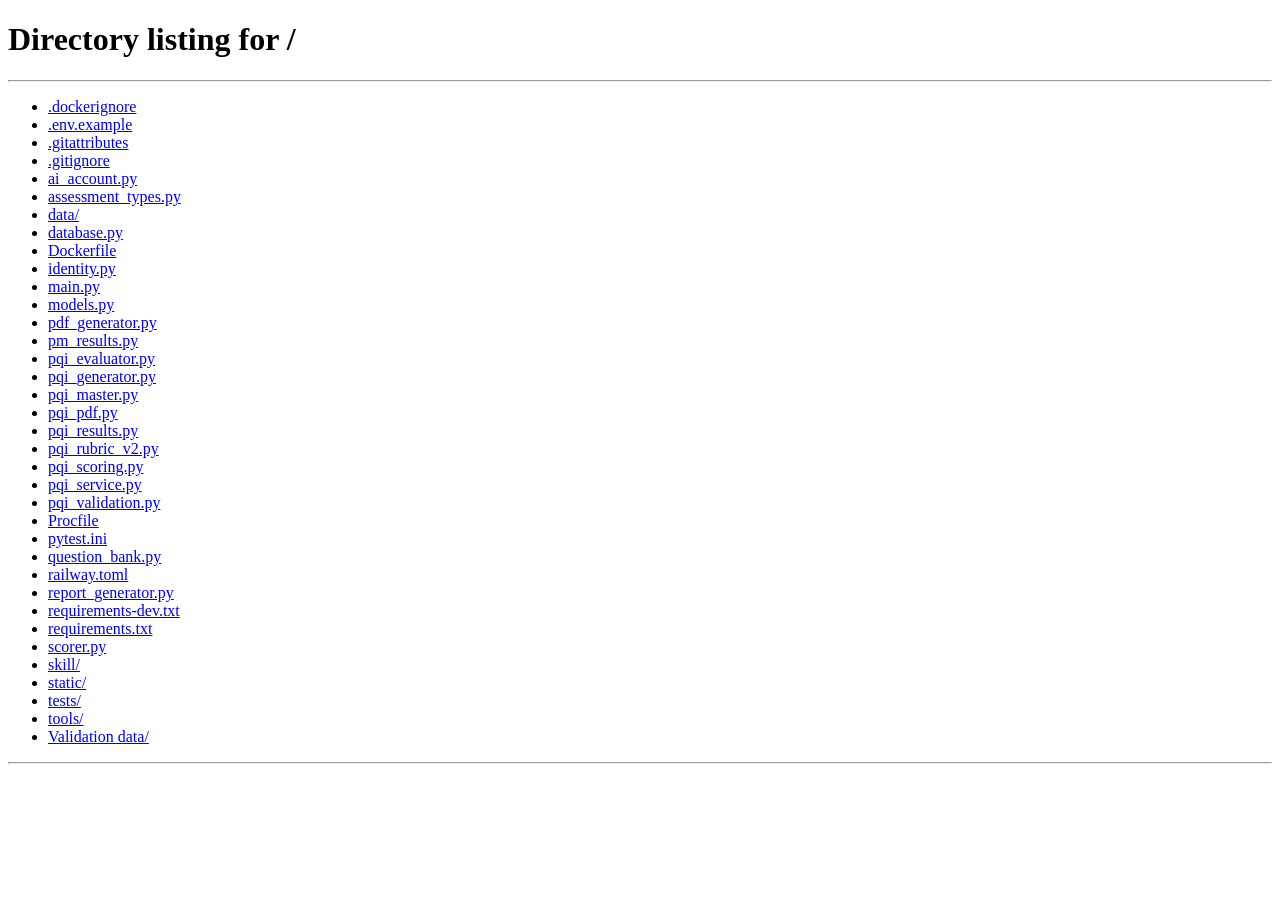
<file: static/report.html>
<!DOCTYPE html>
<html lang="en">
<head>
  <meta charset="UTF-8" />
  <meta name="viewport" content="width=device-width, initial-scale=1.0" />
  <title>Assessment Report – RDC</title>
  <link rel="stylesheet" href="/static/style.css?v=4.23" />
  <style>
    .section-divider {
      height: 3px;
      background: linear-gradient(to right, var(--blue), var(--gold));
      border-radius: 2px;
      margin: 6px 0 20px;
    }
    .cand-info-row {
      display: flex;
      gap: 12px;
      flex-wrap: wrap;
      margin-bottom: 16px;
    }
    .cand-info-item {
      background: var(--blue-light);
      border-radius: 6px;
      padding: 8px 14px;
      font-size: 13px;
    }
    .cand-info-item strong { color: var(--blue); }
  </style>
</head>
<body>

<header class="header">
  <div class="header-inner">
    <div class="header-logo">
      <img src="/static/rdc-logo.png?v=1" alt="RDC" onerror="this.remove();this.parentNode.classList.add('no-image');" />
    </div>
    <div>
      <!-- This page renders Plant Manager reports only; PQI reports open in the
           console's own panel. The engine name on top is the umbrella one, and
           the line under it names the assessment, as everywhere else. -->
      <div class="header-title">RDC – Situation Based Competency Assessment Engine (RDC-KYS)</div>
      <div class="header-sub">Plant Manager Assessment Report | Confidential – Head Office Use Only</div>
    </div>
  </div>
</header>

<div class="container">

  <!-- Loading State -->
  <div id="loadingCard" class="card" style="text-align:center; padding:48px;">
    <div class="spinner"></div>
    <div style="margin-top:16px; font-size:15px; color:var(--grey-mid);">Loading report...</div>
  </div>

  <!-- Report Content (hidden until loaded) -->
  <div id="reportContent" style="display:none;">

    <!-- Candidate Info -->
    <div class="card">
      <div class="card-title">📋 Candidate Information</div>
      <div class="section-divider"></div>
      <div class="cand-info-row">
        <div class="cand-info-item"><strong>Name:</strong> <span id="r-name"></span></div>
        <div class="cand-info-item"><strong>Plant:</strong> <span id="r-plant"></span></div>
        <div class="cand-info-item"><strong>Date:</strong> <span id="r-date"></span></div>
        <div class="cand-info-item"><strong>Questions:</strong> 30 SRTs</div>
      </div>
    </div>

    <!-- Overall Performance -->
    <div class="card">
      <div class="card-title">📊 Overall Performance Summary</div>
      <div class="section-divider"></div>
      <div class="score-hero">
        <div class="score-box">
          <div class="score-num" id="r-total">—</div>
          <div class="score-label">Total Score (out of 300)</div>
        </div>
        <div class="score-box">
          <div class="score-num" id="r-normalized">—</div>
          <div class="score-label">Normalized Score (%)</div>
        </div>
        <div class="readiness-box" id="r-readiness-box">
          <div class="score-label" style="margin-bottom:8px;">Overall Readiness</div>
          <div class="readiness-text" id="r-readiness">—</div>
        </div>
      </div>
    </div>

    <!-- Competency Breakdown -->
    <div class="card">
      <div class="card-title">🎯 Competency Performance Highlights</div>
      <div class="section-divider"></div>
      <div id="r-competencies"></div>
    </div>

    <!-- Strengths & Development in 2-col -->
    <div style="display:flex; gap:16px;">
      <div class="card" style="flex:1;">
        <div class="card-title">✅ Key Strengths</div>
        <div class="section-divider"></div>
        <ul class="strength-list" id="r-strengths"></ul>
      </div>
      <div class="card" style="flex:1;">
        <div class="card-title">📈 Development Areas</div>
        <div class="section-divider"></div>
        <ul class="dev-list" id="r-dev-areas"></ul>
      </div>
    </div>

    <!-- Development Actions -->
    <div class="card">
      <div class="card-title">🔧 Recommended Development Actions</div>
      <div class="section-divider"></div>
      <div id="r-actions"></div>
    </div>

    <!-- Coaching Plan -->
    <div class="card">
      <div class="card-title">📅 30 – 60 – 90 Day Coaching Plan</div>
      <div class="section-divider"></div>
      <div id="r-coaching"></div>
    </div>

    <!-- Download -->
    <div class="card" style="text-align:center; background: var(--blue-light);">
      <div class="card-title" style="color:var(--blue); text-align:center;">📥 Download Full Report</div>
      <p style="font-size:14px; color:var(--grey-mid); margin-bottom:20px;">
        Download the complete assessment report as a professionally formatted PDF.
      </p>
      <a id="pdfDownloadBtn" href="#" class="btn btn-primary" target="_blank">
        ⬇️ Download PDF Report
      </a>
      &nbsp;
      <a id="newAssessmentBtn" href="/" class="btn btn-outline">Start New Assessment</a>
    </div>

  </div><!-- end reportContent -->
</div>

<script>
const sessionId = sessionStorage.getItem('rdc_session_id');
const candidate = JSON.parse(sessionStorage.getItem('rdc_candidate') || '{}');
const report    = JSON.parse(sessionStorage.getItem('rdc_report')    || 'null');

if (!report) {
  window.location.href = (window.BASE_PATH || '') + '/';
}

document.getElementById('newAssessmentBtn').href = (window.BASE_PATH || '') + '/';

function readinessClass(text) {
  const t = (text || '').toLowerCase();
  if (t.includes('higher responsibility')) return 'ready-high';
  if (t.includes('structured support'))   return 'ready-mid';
  return 'ready-low';
}

function getRating(score) {
  if (score >= 8)  return { label: 'Excellent',        cls: 'tag-excellent' };
  if (score >= 6)  return { label: 'Good',             cls: 'tag-good'      };
  if (score >= 4)  return { label: 'Developing',       cls: 'tag-developing'};
  return               { label: 'Needs Improvement', cls: 'tag-needs'    };
}

function barColor(score) {
  if (score >= 8)  return 'var(--green)';
  if (score >= 6)  return 'var(--blue-mid)';
  if (score >= 4)  return 'var(--orange)';
  return 'var(--red)';
}

function renderReport() {
  document.getElementById('loadingCard').style.display   = 'none';
  document.getElementById('reportContent').style.display = 'block';

  // Candidate
  document.getElementById('r-name').textContent  = candidate.candidate_name  || '';
  document.getElementById('r-plant').textContent = candidate.plant_location  || '';
  document.getElementById('r-date').textContent  = candidate.assessment_date || '';

  // Scores
  document.getElementById('r-total').textContent      = report.overall_score_out_of_300 ?? '—';
  document.getElementById('r-normalized').textContent = (report.normalized_score_out_of_100 ?? 0).toFixed(1) + '%';

  // Readiness
  const readiness = report.overall_readiness || '—';
  const readinessEl = document.getElementById('r-readiness');
  readinessEl.textContent = readiness;
  document.getElementById('r-readiness-box').classList.add(readinessClass(readiness));

  // Competencies
  const compEl = document.getElementById('r-competencies');
  const compSummary = report.competency_summary || {};
  compEl.innerHTML = '';
  for (const [name, score] of Object.entries(compSummary)) {
    const { label, cls } = getRating(score);
    const pct = (score / 10) * 100;
    compEl.innerHTML += `
      <div class="comp-row">
        <div class="comp-name">${name}</div>
        <div class="comp-bar-wrap">
          <div class="comp-bar" style="width:${pct}%; background:${barColor(score)};"></div>
        </div>
        <div class="comp-score">${Number(score).toFixed(1)}</div>
        <div class="rating-tag ${cls}">${label}</div>
      </div>`;
  }

  // Strengths
  const strEl = document.getElementById('r-strengths');
  (report.top_strengths || []).forEach(s => {
    strEl.innerHTML += `<li>${s}</li>`;
  });

  // Dev areas
  const devEl = document.getElementById('r-dev-areas');
  (report.development_areas || []).forEach(d => {
    devEl.innerHTML += `<li>${d}</li>`;
  });

  // Actions
  const actEl = document.getElementById('r-actions');
  (report.development_actions || []).forEach((a, i) => {
    actEl.innerHTML += `
      <div class="action-item">
        <div class="action-num">${i+1}</div>
        <div class="action-text">${a}</div>
      </div>`;
  });

  // Coaching plan
  const coachEl = document.getElementById('r-coaching');
  const coaching = report.coaching_plan_30_60_90 || {};
  const phases = [
    { key: '30_days', label: 'First 30 Days', color: 'var(--blue)' },
    { key: '60_days', label: '31 – 60 Days',  color: 'var(--gold)' },
    { key: '90_days', label: '61 – 90 Days',  color: 'var(--green)' },
  ];
  phases.forEach(p => {
    const items = (coaching[p.key] || []).map(i => `<li>${i}</li>`).join('');
    coachEl.innerHTML += `
      <div class="coaching-phase" style="border-color:${p.color};">
        <div class="phase-label" style="color:${p.color};">${p.label}</div>
        <ul>${items}</ul>
      </div>`;
  });

  // PDF Download link
  // Same admin-gated path as the console — see the note on the endpoint.
  document.getElementById('pdfDownloadBtn').href = `${window.BASE_PATH || ''}/api/admin/download-pdf/${sessionId}`;
}

renderReport();
</script>

</body>
</html>
</file>
<file: static/style.css>
/* ─── RDC Brand Tokens ─────────────────────────────────── */
:root {
  --blue:        #003366;
  --blue-mid:    #004e99;
  --blue-light:  #e8f0f7;
  --gold:        #c8960c;
  --gold-light:  #fdf3d0;
  --green:       #1a7a1a;
  --orange:      #cc7700;
  --red:         #cc0000;
  --grey-dark:   #333333;
  --grey-mid:    #666666;
  --grey-light:  #f5f5f5;
  --white:       #ffffff;
  --shadow:      0 2px 12px rgba(0,51,102,0.10);
  --radius:      10px;
  --font:        'Segoe UI', Arial, sans-serif;
}

* { box-sizing: border-box; margin: 0; padding: 0; }

body {
  font-family: var(--font);
  background: #f0f4f8;
  color: var(--grey-dark);
  min-height: 100vh;
}

/* ─── Header ───────────────────────────────────────────── */
.header {
  background: var(--blue);
  color: var(--white);
  padding: 0;
}
.header-inner {
  max-width: 960px;
  margin: 0 auto;
  padding: 18px 24px;
  display: flex;
  align-items: center;
  gap: 18px;
}
/* Header logo — landscape RDC "We Promise We Deliver" image on a white pad.
   If /static/rdc-logo.png is not present, the <img> element removes itself
   via onerror and the container falls back to the text "RDC" (see rule below). */
.header-logo {
  width: 120px;
  height: 62px;
  background: var(--white);
  border-radius: 8px;
  padding: 5px 8px;
  display: flex;
  align-items: center;
  justify-content: center;
  flex-shrink: 0;
}
.header-logo img {
  max-width: 100%;
  max-height: 100%;
  object-fit: contain;
  display: block;
}
/* Fallback: onerror script sets this class when the image is missing */
.header-logo.no-image::before {
  content: 'RDC';
  font-weight: 900;
  font-size: 22px;
  color: var(--blue);
  letter-spacing: -1px;
}
.header-title { font-size: 21px; font-weight: 700; line-height: 1.2; }
.header-sub   { font-size: 12px; color: #aac8e8; margin-top: 2px; }

/* ─── Container ────────────────────────────────────────── */
.container {
  max-width: 760px;
  margin: 36px auto;
  padding: 0 16px 60px;
}

/* ─── Card ─────────────────────────────────────────────── */
.card {
  background: var(--white);
  border-radius: var(--radius);
  box-shadow: var(--shadow);
  padding: 32px;
  margin-bottom: 24px;
}
.card-title {
  font-size: 17px;
  font-weight: 700;
  color: var(--blue);
  margin-bottom: 20px;
  padding-bottom: 10px;
  border-bottom: 2px solid var(--blue-light);
}

/* ─── Form ─────────────────────────────────────────────── */
.form-group { margin-bottom: 18px; }
.form-group label {
  display: block;
  font-size: 13px;
  font-weight: 600;
  color: var(--blue);
  margin-bottom: 6px;
  text-transform: uppercase;
  letter-spacing: 0.4px;
}
.form-group input,
.form-group select,
.form-group textarea {
  width: 100%;
  padding: 11px 14px;
  border: 1.5px solid #ccd9e8;
  border-radius: 6px;
  font-size: 15px;
  font-family: var(--font);
  color: var(--grey-dark);
  background: #fafcff;
  transition: border-color 0.2s;
  outline: none;
}
.form-group input:focus,
.form-group select:focus,
.form-group textarea:focus {
  border-color: var(--blue-mid);
  background: var(--white);
}
.form-group textarea { resize: vertical; min-height: 120px; }

/* ─── Buttons ──────────────────────────────────────────── */
.btn {
  display: inline-flex;
  align-items: center;
  gap: 8px;
  padding: 12px 28px;
  border: none;
  border-radius: 6px;
  font-size: 15px;
  font-weight: 600;
  font-family: var(--font);
  cursor: pointer;
  transition: all 0.2s;
  text-decoration: none;
}
.btn-primary  { background: var(--blue); color: var(--white); }
.btn-primary:hover  { background: var(--blue-mid); transform: translateY(-1px); box-shadow: 0 4px 12px rgba(0,51,102,0.25); }
.btn-gold     { background: var(--gold); color: var(--white); }
.btn-gold:hover     { background: #a67a0a; transform: translateY(-1px); }
.btn-outline  { background: transparent; color: var(--blue); border: 2px solid var(--blue); }
.btn-outline:hover  { background: var(--blue-light); }
.btn-danger   { background: var(--red); color: var(--white); }
.btn-green    { background: var(--green); color: var(--white); }
.btn-green:hover    { background: #145e14; }
.btn:disabled { opacity: 0.5; cursor: not-allowed; transform: none !important; }
.btn-sm       { padding: 8px 18px; font-size: 13px; }

/* ─── Progress Bar ─────────────────────────────────────── */
.progress-wrap {
  background: var(--blue);
  padding: 14px 24px;
}
.progress-info {
  max-width: 760px;
  margin: 0 auto;
  display: flex;
  justify-content: space-between;
  align-items: center;
  color: var(--white);
  font-size: 13px;
  margin-bottom: 8px;
}
.progress-bar-outer {
  max-width: 760px;
  margin: 0 auto;
  background: rgba(255,255,255,0.2);
  border-radius: 20px;
  height: 8px;
}
.progress-bar-inner {
  background: var(--gold);
  height: 8px;
  border-radius: 20px;
  transition: width 0.4s ease;
}

/* ─── Competency Badge ─────────────────────────────────── */
.badge {
  display: inline-block;
  padding: 4px 12px;
  border-radius: 20px;
  font-size: 12px;
  font-weight: 600;
  background: var(--blue-light);
  color: var(--blue);
  margin-bottom: 12px;
}

/* ─── Situation Box ────────────────────────────────────── */
.situation-box {
  background: var(--blue-light);
  border-left: 4px solid var(--blue);
  border-radius: 0 8px 8px 0;
  padding: 18px 20px;
  font-size: 15px;
  line-height: 1.7;
  color: var(--grey-dark);
  margin-bottom: 22px;
}
.situation-label {
  font-size: 11px;
  font-weight: 700;
  text-transform: uppercase;
  letter-spacing: 0.8px;
  color: var(--blue);
  margin-bottom: 8px;
}

/* ─── Voice / Type Toggle ──────────────────────────────── */
.input-mode-toggle {
  display: flex;
  gap: 0;
  border: 1.5px solid #ccd9e8;
  border-radius: 6px;
  overflow: hidden;
  margin-bottom: 14px;
  width: fit-content;
}
.mode-btn {
  padding: 8px 20px;
  font-size: 13px;
  font-weight: 600;
  background: var(--grey-light);
  color: var(--grey-mid);
  cursor: pointer;
  border: none;
  font-family: var(--font);
  transition: all 0.2s;
}
.mode-btn.active {
  background: var(--blue);
  color: var(--white);
}

/* ─── Voice Panel ──────────────────────────────────────── */
.voice-panel {
  display: none;
  text-align: center;
  padding: 24px 0;
}
.voice-panel.show { display: block; }
.mic-btn {
  width: 80px;
  height: 80px;
  border-radius: 50%;
  background: var(--blue);
  border: none;
  cursor: pointer;
  display: flex;
  align-items: center;
  justify-content: center;
  margin: 0 auto 14px;
  transition: all 0.2s;
  box-shadow: 0 4px 16px rgba(0,51,102,0.3);
}
.mic-btn:hover { background: var(--blue-mid); transform: scale(1.05); }
.mic-btn.recording {
  background: var(--red);
  animation: pulse 1.2s infinite;
}
@keyframes pulse {
  0%   { box-shadow: 0 0 0 0 rgba(204,0,0,0.4); }
  70%  { box-shadow: 0 0 0 18px rgba(204,0,0,0); }
  100% { box-shadow: 0 0 0 0 rgba(204,0,0,0); }
}
.mic-icon { width: 34px; height: 34px; fill: var(--white); }
.voice-status { font-size: 13px; color: var(--grey-mid); margin-bottom: 10px; }
.voice-transcript {
  background: var(--grey-light);
  border-radius: 6px;
  padding: 12px;
  font-size: 14px;
  color: var(--grey-dark);
  min-height: 60px;
  text-align: left;
  margin-bottom: 12px;
  font-style: italic;
}

/* ─── Scoring Progress ─────────────────────────────────── */
.scoring-overlay {
  position: fixed;
  inset: 0;
  background: rgba(0,51,102,0.92);
  display: flex;
  align-items: center;
  justify-content: center;
  z-index: 999;
  display: none;
}
.scoring-overlay.show { display: flex; }
.scoring-box {
  background: var(--white);
  border-radius: var(--radius);
  padding: 40px 48px;
  text-align: center;
  max-width: 420px;
  width: 90%;
}
.scoring-title { font-size: 20px; font-weight: 700; color: var(--blue); margin-bottom: 8px; }
.scoring-sub   { font-size: 14px; color: var(--grey-mid); margin-bottom: 24px; }
.scoring-progress-text { font-size: 13px; color: var(--grey-mid); margin-top: 10px; }
.spinner {
  width: 52px; height: 52px;
  border: 5px solid var(--blue-light);
  border-top-color: var(--blue);
  border-radius: 50%;
  animation: spin 0.8s linear infinite;
  margin: 0 auto 16px;
}
@keyframes spin { to { transform: rotate(360deg); } }

/* ─── Report Sections ──────────────────────────────────── */
.score-hero {
  display: flex;
  gap: 16px;
  margin-bottom: 24px;
}
.score-box {
  flex: 1;
  background: var(--blue-light);
  border-radius: 8px;
  padding: 18px 14px;
  text-align: center;
}
.score-num   { font-size: 36px; font-weight: 800; color: var(--blue); line-height: 1; }
.score-label { font-size: 12px; color: var(--grey-mid); margin-top: 4px; }
.readiness-box {
  flex: 1.4;
  border-radius: 8px;
  padding: 18px 14px;
  text-align: center;
  border: 2px solid var(--blue);
}
.readiness-text { font-size: 16px; font-weight: 700; }
.ready-high   { color: var(--green); border-color: var(--green); background: #e8f5e8; }
.ready-mid    { color: var(--orange); border-color: var(--orange); background: #fff3e0; }
.ready-low    { color: var(--red); border-color: var(--red); background: #ffeaea; }

/* Competency Table */
.comp-row {
  display: flex;
  align-items: center;
  padding: 10px 0;
  border-bottom: 1px solid var(--blue-light);
  gap: 10px;
}
.comp-name  { flex: 1; font-size: 14px; font-weight: 500; }
.comp-score { font-size: 14px; font-weight: 700; color: var(--blue); width: 50px; text-align: right; }
.comp-bar-wrap { flex: 0 0 160px; background: var(--grey-light); border-radius: 20px; height: 8px; overflow: hidden; }
.comp-bar   { height: 8px; border-radius: 20px; transition: width 1s ease; }
.rating-tag {
  font-size: 11px;
  font-weight: 700;
  padding: 2px 8px;
  border-radius: 10px;
  width: 100px;
  text-align: center;
}
.tag-excellent { background: #e8f5e8; color: var(--green); }
.tag-good      { background: var(--blue-light); color: var(--blue); }
.tag-developing { background: #fff3e0; color: var(--orange); }
.tag-needs     { background: #ffeaea; color: var(--red); }

/* Lists */
.strength-list, .dev-list { list-style: none; padding: 0; }
.strength-list li::before { content: "✓ "; color: var(--green); font-weight: 700; }
.dev-list li::before { content: "▶ "; color: var(--orange); font-weight: 700; }
.strength-list li, .dev-list li {
  padding: 7px 0;
  font-size: 14px;
  border-bottom: 1px solid var(--grey-light);
}

/* Coaching plan */
.coaching-phase {
  border-left: 4px solid var(--blue);
  padding: 14px 16px;
  margin-bottom: 14px;
  border-radius: 0 8px 8px 0;
  background: var(--grey-light);
}
.phase-label { font-size: 12px; font-weight: 700; color: var(--blue); margin-bottom: 8px; text-transform: uppercase; }
.coaching-phase ul { list-style: disc; padding-left: 20px; }
.coaching-phase li { font-size: 14px; padding: 3px 0; }

/* Action items */
.action-item {
  display: flex;
  gap: 14px;
  padding: 10px 0;
  border-bottom: 1px solid var(--grey-light);
  align-items: flex-start;
}
.action-num {
  background: var(--blue);
  color: var(--white);
  font-size: 13px;
  font-weight: 700;
  width: 28px;
  height: 28px;
  border-radius: 50%;
  display: flex;
  align-items: center;
  justify-content: center;
  flex-shrink: 0;
}
.action-text { font-size: 14px; line-height: 1.6; padding-top: 3px; }

/* ─── Alert ────────────────────────────────────────────── */
.alert {
  padding: 12px 16px;
  border-radius: 6px;
  font-size: 14px;
  margin-bottom: 16px;
}
.alert-info    { background: var(--blue-light); color: var(--blue); border-left: 3px solid var(--blue); }
.alert-warning { background: #fff3e0; color: var(--orange); border-left: 3px solid var(--orange); }

/* ─── Responsive ───────────────────────────────────────── */
@media (max-width: 600px) {
  .card { padding: 20px; }
  .score-hero { flex-direction: column; }
  .comp-bar-wrap { display: none; }
  .header-inner { flex-direction: column; align-items: flex-start; gap: 10px; }
}
</file>
